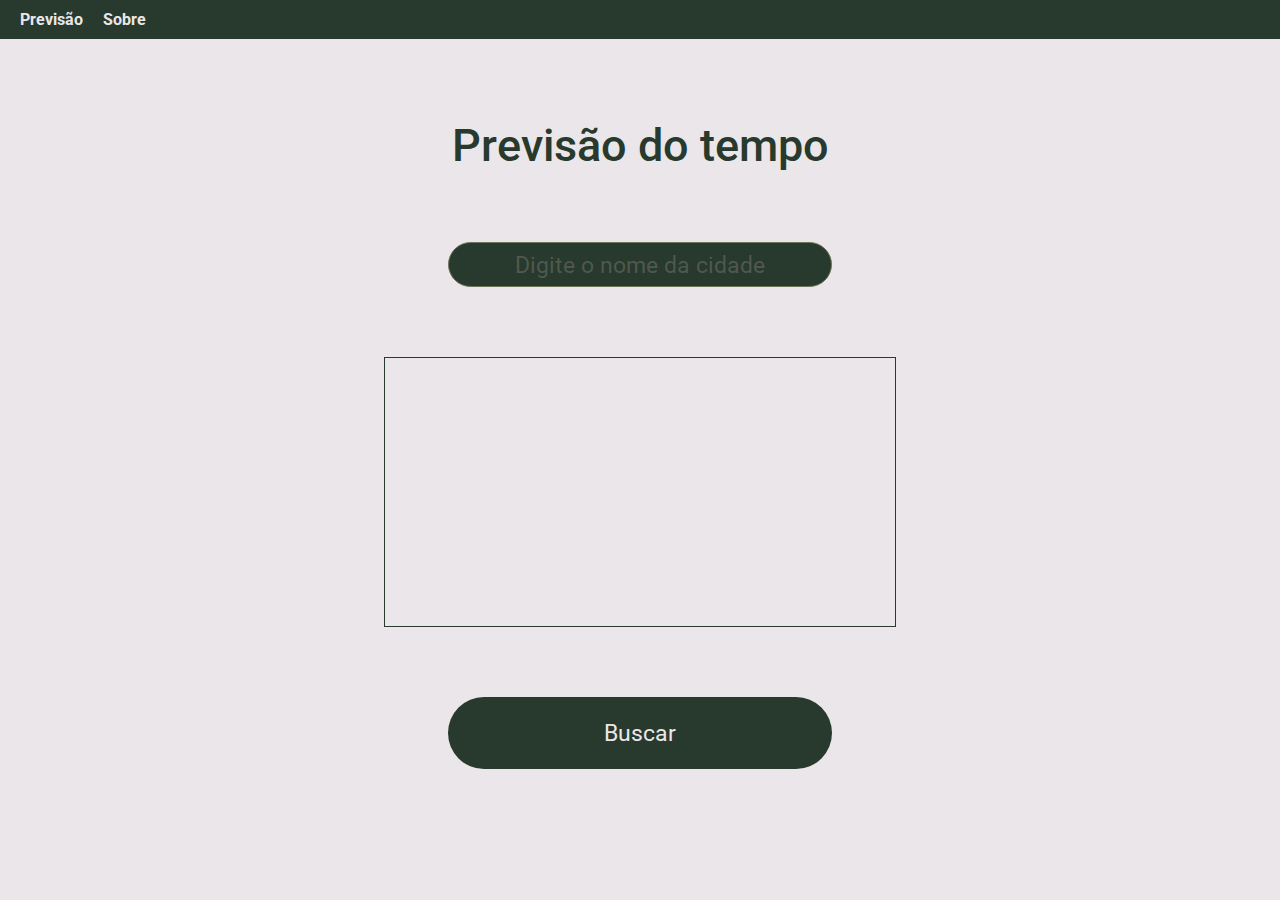
<file: index.html>
<!DOCTYPE html>
<html lang="en">
  <head>
    <meta charset="utf-8" />
    <script type="text/javascript" src="script.js"></script>
    <meta name="viewport" content="width=device-width, initial-scale=1.0" />
    <link rel="stylesheet" href="estilos.css" />
    <title>Previsão</title>
  </head>

  <body>
    <nav class="menu">
      <div class="menu-toggle" onclick="toggleMenu()">
          <div class="bar"></div>
          <div class="bar"></div>
          <div class="bar"></div>
      </div>
      <ul class="menu-list" id="menuList">
          <li><a class="decoracao-texto-menu" href="index.html">Previsão</a></li>
          <li><a class="decoracao-texto-menu"  href="sobre.html">Sobre</a></li>
      </ul>
  </nav>
  <script type="text/javascript" src="menu.js"></script>
    <section id="main">
      <h1 id="titulo-principal">Previsão do tempo</h1>
      <input
        id="busca-cidade"
        maxlength="9"
        name="busca-cidade"
        oninput=" app.buscaCidade()"
        placeholder="Digite o nome da cidade"
        type="text"
      />

      <ul id="lista-cidades"></ul>
      <button
        id="botao-buscar"
        class="botao"
        type="button"
        onclick="app.buscaPrevisao()"
      >
        Buscar
      </button>
    </section>
    <div id="tela-previsao">
      <header id="cabecalho-cidade">
        <p class="itens-header">
          <span class="cabec">Cidade:</span>
          <span id="nome-cidade"></span>
        </p>
        <p class="itens-header">
          <span class="cabec">Estado:</span>
          <span id="nome-estado"></span>
        </p>
        <p class="itens-header">
          <span class="cabec">Atualizada em:</span>
          <span id="data-atualizacao"></span>
        </p>
      </header>
      <div id="dados-previsao">
        <div class="card">
          <div class="row-card">
            <div class="item-cabec">Data:</div>
            <div id="data1"></div>
          </div>

          <div class="row-card">
            <div class="item-cabec">Condição:</div>
            <div id="condicao1"></div>
          </div>
          <div class="row-card">
            <div class="item-cabec">T. Máxima:</div>
            <div id="max1"></div>
          </div>
          <div class="row-card">
            <div class="item-cabec">T. Mínima:</div>
            <div id="min1"></div>
          </div>
          <div class="row-card">
            <div class="item-cabec">Indice UV:</div>
            <div id="uv1"></div>
          </div>
        </div>
        <div class="card">
          <div class="row-card">
            <div class="item-cabec">Data:</div>
            <div id="data2"></div>
          </div>

          <div class="row-card">
            <div class="item-cabec">Condição:</div>
            <div id="condicao2"></div>
          </div>
          <div class="row-card">
            <div class="item-cabec">T. Máxima:</div>
            <div id="max2"></div>
          </div>
          <div class="row-card">
            <div class="item-cabec">T. Mínima:</div>
            <div id="min2"></div>
          </div>
          <div class="row-card">
            <div class="item-cabec">Indice UV:</div>
            <div id="uv2"></div>
          </div>
        </div>
        <div class="card">
          <div class="row-card">
            <div class="item-cabec">Data:</div>
            <div id="data3"></div>
          </div>

          <div class="row-card">
            <div class="item-cabec">Condição:</div>
            <div id="condicao3"></div>
          </div>
          <div class="row-card">
            <div class="item-cabec">T. Máxima:</div>
            <div id="max3"></div>
          </div>
          <div class="row-card">
            <div class="item-cabec">T. Mínima:</div>
            <div id="min3"></div>
          </div>
          <div class="row-card">
            <div class="item-cabec">Indice UV:</div>
            <div id="uv3"></div>
          </div>
        </div>
        <div class="card">
          <div class="row-card">
            <div class="item-cabec">Data:</div>
            <div id="data4"></div>
          </div>

          <div class="row-card">
            <div class="item-cabec">Condição:</div>
            <div id="condicao4">Chuva</div>
          </div>
          <div class="row-card">
            <div class="item-cabec">T. Máxima:</div>
            <div id="max4"></div>
          </div>
          <div class="row-card">
            <div class="item-cabec">T. Mínima:</div>
            <div id="min4"></div>
          </div>
          <div class="row-card">
            <div class="item-cabec">Indice UV:</div>
            <div id="uv4"></div>
          </div>
        </div>
        <div class="card">
          <div class="row-card">
            <div class="item-cabec">Data:</div>
            <div id="data5"></div>
          </div>

          <div class="row-card">
            <div class="item-cabec">Condição:</div>
            <div id="condicao5">Chuva</div>
          </div>
          <div class="row-card">
            <div class="item-cabec">T. Máxima:</div>
            <div id="max5"></div>
          </div>
          <div class="row-card">
            <div class="item-cabec">T. Mínima:</div>
            <div id="min5"></div>
          </div>
          <div class="row-card">
            <div class="item-cabec">Indice UV:</div>
            <div id="uv5"></div>
          </div>
        </div>
        <div class="card">
          <div class="row-card">
            <div class="item-cabec">Data:</div>
            <div id="data6"></div>
          </div>
          <div class="row-card">
            <div class="item-cabec">Condição:</div>
            <div id="condicao6">Chuva</div>
          </div>
          <div class="row-card">
            <div class="item-cabec">T. Máxima:</div>
            <div id="max6"></div>
          </div>
          <div class="row-card">
            <div class="item-cabec">T. Mínima:</div>
            <div id="min6"></div>
          </div>
          <div class="row-card">
            <div class="item-cabec">Indice UV:</div>
            <div id="uv6"></div>
          </div>
        </div>
      </div>
      <button onclick="app.voltar()" id="voltar" class="botao">Voltar</button>
    </div>
  </body>
</html>
</file>
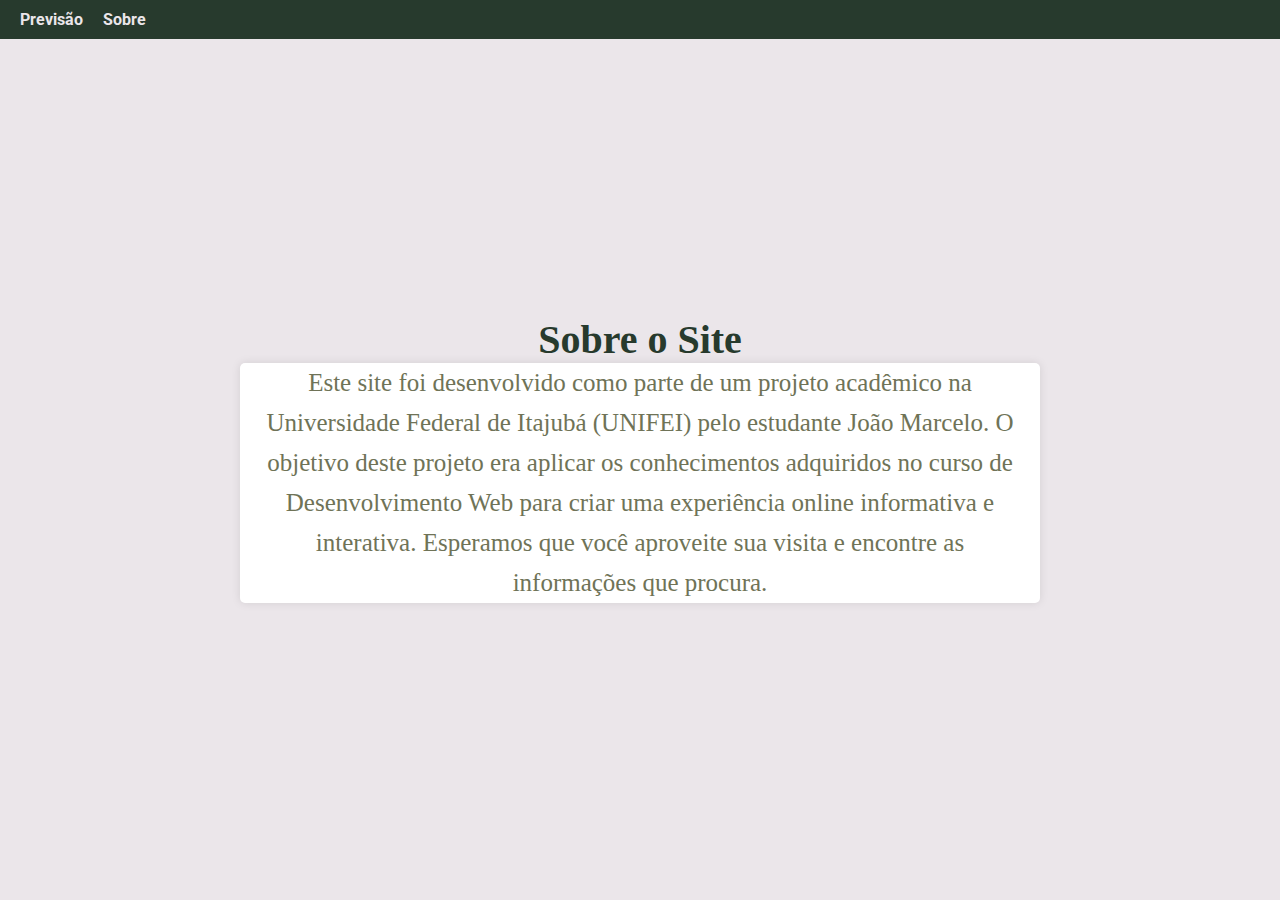
<file: sobre.html>
<!DOCTYPE html>
<html lang="pt-br">
<head>
    <meta charset="UTF-8">
    <meta name="viewport" content="width=device-width, initial-scale=1.0">
    <title>Sobre o Site</title>
    <link rel="stylesheet" href="estilos.css">
</head>
<body>
    <nav class="menu">
        <div class="menu-toggle" onclick="toggleMenu()">
            <div class="bar"></div>
            <div class="bar"></div>
            <div class="bar"></div>
        </div>
        <ul class="menu-list" id="menuList">
            <li><a class="decoracao-texto-menu" href="index.html">Previsão</a></li>
            <li><a class="decoracao-texto-menu"  href="sobre.html">Sobre</a></li>
        </ul>
    </nav>
    <script type="text/javascript" src="menu.js"></script>
<section  class="sobre">
    
    <h1 class="titulo-sobre">Sobre o Site</h1>
    <p class="paragrafo-sobre">Este site foi desenvolvido como parte de um projeto acadêmico na Universidade Federal de Itajubá (UNIFEI) pelo estudante João Marcelo. O objetivo deste projeto era aplicar os conhecimentos adquiridos no curso de Desenvolvimento Web para criar uma experiência online informativa e interativa. Esperamos que você aproveite sua visita e encontre as informações que procura.</p>
</section>
</body>
</html>
</file>
<file: estilos.css>
@import url("https://fonts.googleapis.com/css2?family=Roboto:wght@100;300;500&display=swap");

* {
  padding: 0;
  margin: 0;
  vertical-align: baseline;
  list-style: none;
  border: 0;
  box-sizing: border-box;
}

body {
  background-color: #ebe6ea;
}

a {
  text-decoration: none;
  color: black;
}

/*navbar*/
.menu {
  background-color: #273a2d;
  color: #ebe6ea;
  display: flex;
  justify-content: space-between;
  align-items: center;
  padding: 10px 20px;
}

.menu-toggle {
  display: none;
  flex-direction: column;
  cursor: pointer;
}

.bar {
  width: 25px;
  height: 3px;
  background-color: #ebe6ea;
  margin: 3px 0;
  transition: 0.4s;
}

.menu-list {
  list-style: none;
  display: flex;
  transition: 0.4s;
  opacity: 1;
  max-width: 50%;
  max-height: 100px;
  overflow: auto;
}

.menu-list li {
  margin-right: 20px;
}

.menu-list a {
  text-decoration: none;
  color: #ebe6ea;
  font-weight: bold;
}

.menu-list a:hover {
  color: #6f7357;
}

.decoracao-texto-menu {
  color: #ebe6ea;
  font-family: "Roboto", sans-serif;
  font-weight: 300;
}

/*navbar*/

#titulo-principal {
  color: #273a2d;
  font-family: "Roboto", sans-serif;
  font-weight: 500;
  font-size: 5vh;
}

#main {
  height: 95vh;
  padding-top: 5vh;
  padding-bottom: 10vh;
  width: 70vw;
  display: flex;
  flex-direction: column;
  align-items: center;
  justify-content: space-around;
  margin: 0 auto;
}

#lista-cidades {
  height: 30vh;
  width: 40vw;
  overflow: auto;
  border: 1px #273a2d solid;
}
#busca-cidade {
  height: 5vh;
  width: 30vw;
  border: 1px #6f7357 solid;
  border-radius: 30px;
  padding: 2vh;
  background-color: #273a2d;
  color: #ebe6ea;
  font-size: 2.5vh;
  text-align: center;
  font-family: "Roboto", sans-serif;
}

#busca-cidade::placeholder {
  color: #e4c5c43a;
}
.botao {
  height: 8vh;
  width: 30vw;
  background-color: #273a2d;
  border-radius: 45px;
  color: #ebe6ea;
  font-size: 2.5vh;
  text-align: center;
  font-family: "Roboto", sans-serif;
  transition: background-color 0.4s ease, color 0.4s ease;
  cursor: pointer;
}

.botao:hover {
  background-color: #6f7357;
  color: #e4c5c4;
}

.radio-cidade {
  display: none;
}

.label-radio-cidade {
  display: inline-block;
  padding: 8px 16px;
  text-align: center;
  border-radius: 4px;
  cursor: pointer;
  color: #273a2d;
  font-family: "Roboto", sans-serif;
  user-select: none;
  width: 39vw;
  transition: background-color 0.4s ease, color 0.4s ease;
  cursor: pointer;
}

.radio-cidade:checked + .label-radio-cidade {
  background-color: #273a2d;
  color: #ebe6ea;
  border: 1px solid #ebe6ea;
}


#tela-previsao {
  height: auto;
  align-items: center;
  justify-content: center;
  width: 85vw;
  display: none;
  flex-direction: column;
  margin: 0 auto;
  overflow: auto;
  padding: 5vh;
}

#dados-previsao {
  display: flex;
  flex-wrap: wrap;
  justify-content: center;
  padding: 5vw;
}

.card {
  display: flex;
  flex-direction: column;
  align-items: center;
  justify-content: space-around;
  width: 45%;
  min-width: 10vw;
  min-height: 40vh;
  max-height: 60vh;
  margin: 0.5rem;
  padding: 0.5rem;
  height: 25vh;
  border: 1px #273a2d solid;
}

.row-card {
  display: flex;
  color: #273a2d;
  font-family: "Roboto", sans-serif;
  margin: 0.2rem;
  width: 100%;
  padding: 0.5rem;
  align-items: baseline;
  justify-content: space-between;
}

.row-card div {
  margin: 5px;
}

#cabecalho-cidade {
  font-family: "Roboto", sans-serif;
  color: #273a2d;
}
.sobre {
  height: 90vh;
  display: flex;
  flex-direction: column;
  justify-content: center;
}
.titulo-sobre {
  text-align: center;
  color: #273a2d;
  font-size: 40px;
  margin-top: 30px;
}
.paragrafo-sobre {
  font-size: 25px;
  line-height: 1.6;
  margin: 20px;
  padding: 0 20px;
  text-align: center;
  color: #6f7357;
  max-width: 800px;
  margin: 0 auto;
  background-color: #fff;
  border-radius: 5px;
  box-shadow: 0 0 10px rgba(0, 0, 0, 0.1);
}

@media screen and (max-width: 1023px) {
  /*nav-bar-responsiva*/
  .menu-toggle {
    display: flex;
  }
  
  .menu-list {
    display: none;
    flex-direction: column;
    background-color: #273a2d;
    position: absolute;
    top: 50px;
    left: 0;
    width: 100%;
    opacity: 0;
    max-height: 0;
    overflow: auto;
    transition: 0.3s ease-in-out;
  }

  .menu-list.active {
    display: flex;
    opacity: 1;
    max-height: 200px;
  }
  .menu-list li {
    margin: 10px 0;
  }
  header{
    font-size:3vh;
  }
  /*outros*/
  .row-card{
    font-size: 3.2vh;
  }
  #dados-previsao {
    flex-direction: column;
    align-items: center;
  }
  .botao {
    width: 10vh;
    height: 10vh;
    border-radius: 50%;
  }
  #tela-previsao{
    padding: 2vh;
  }
  .card {
    width: 90%;
    height: 60%;
  }
  #busca-cidade {
    width: 75%;
  }
  #lista-cidades {
    width: 75%;
  }
  #titulo-principal{
    font-size: 3.5vh;
  }
}
</file>
